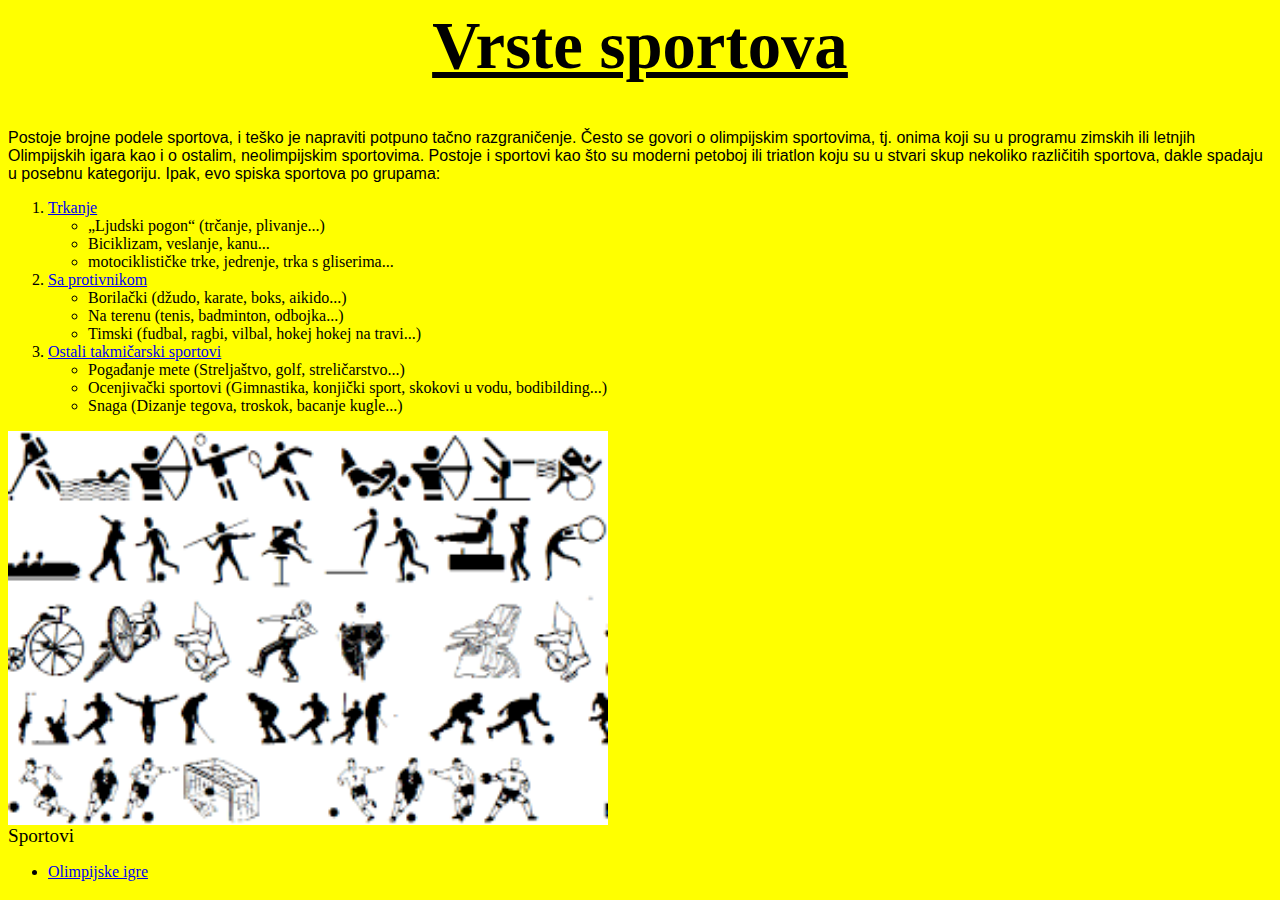
<file: index.html>
<html>
<head>
<meta charset="utf-8">
<title> Projekat- Milica Karanov </title>
<link rel="stylesheet" href="stilovi.css">
</head>
<body bgcolor="yellow">
<h1 align="center"> <u> Vrste sportova </u> </h1>
<p> Postoje brojne podele sportova, i teško je napraviti potpuno tačno razgraničenje. Često se govori o olimpijskim sportovima, tj. onima koji su u programu zimskih ili letnjih Olimpijskih igara kao i o ostalim, 
neolimpijskim sportovima. Postoje i sportovi kao što su moderni petoboj ili triatlon koju su u stvari skup nekoliko različitih sportova, dakle spadaju u posebnu kategoriju. Ipak, evo spiska sportova po grupama: </p> 
<ol>
<li> <a href="prvastrana.html"> Trkanje </a></li>
<ul> 
<li> „Ljudski pogon“ (trčanje, plivanje...) </li>
<li> Biciklizam, veslanje, kanu... </li>
<li> motociklističke trke, jedrenje, trka s gliserima... </li>
</ul>
<li> <a href="drugastrana.html"> Sa protivnikom </a> </li>
<ul>
<li> Borilački (džudo, karate, boks, aikido...) </li>
<li> Na terenu (tenis, badminton, odbojka...) </li>
<li> Timski (fudbal, ragbi, vilbal, hokej hokej na travi...) </li>
</ul>
<li> <a href="trecastrana.html"> Ostali takmičarski sportovi </a> </li>
<ul>
<li> Pogađanje mete (Streljaštvo, golf, streličarstvo...) </li>
<li> Ocenjivački sportovi (Gimnastika, konjički sport, skokovi u vodu, bodibilding...) </li>
<li> Snaga (Dizanje tegova, troskok, bacanje kugle...) </li>
</ul>
</ol>
<img width="600" src="sportovi.png">
<figcaption> <big> Sportovi </big> </figcaption>
<ul>
<li> <a href="olimpijskeigre.html"> Olimpijske igre </a> </li>
</ul>
</body>
</html>
</file>
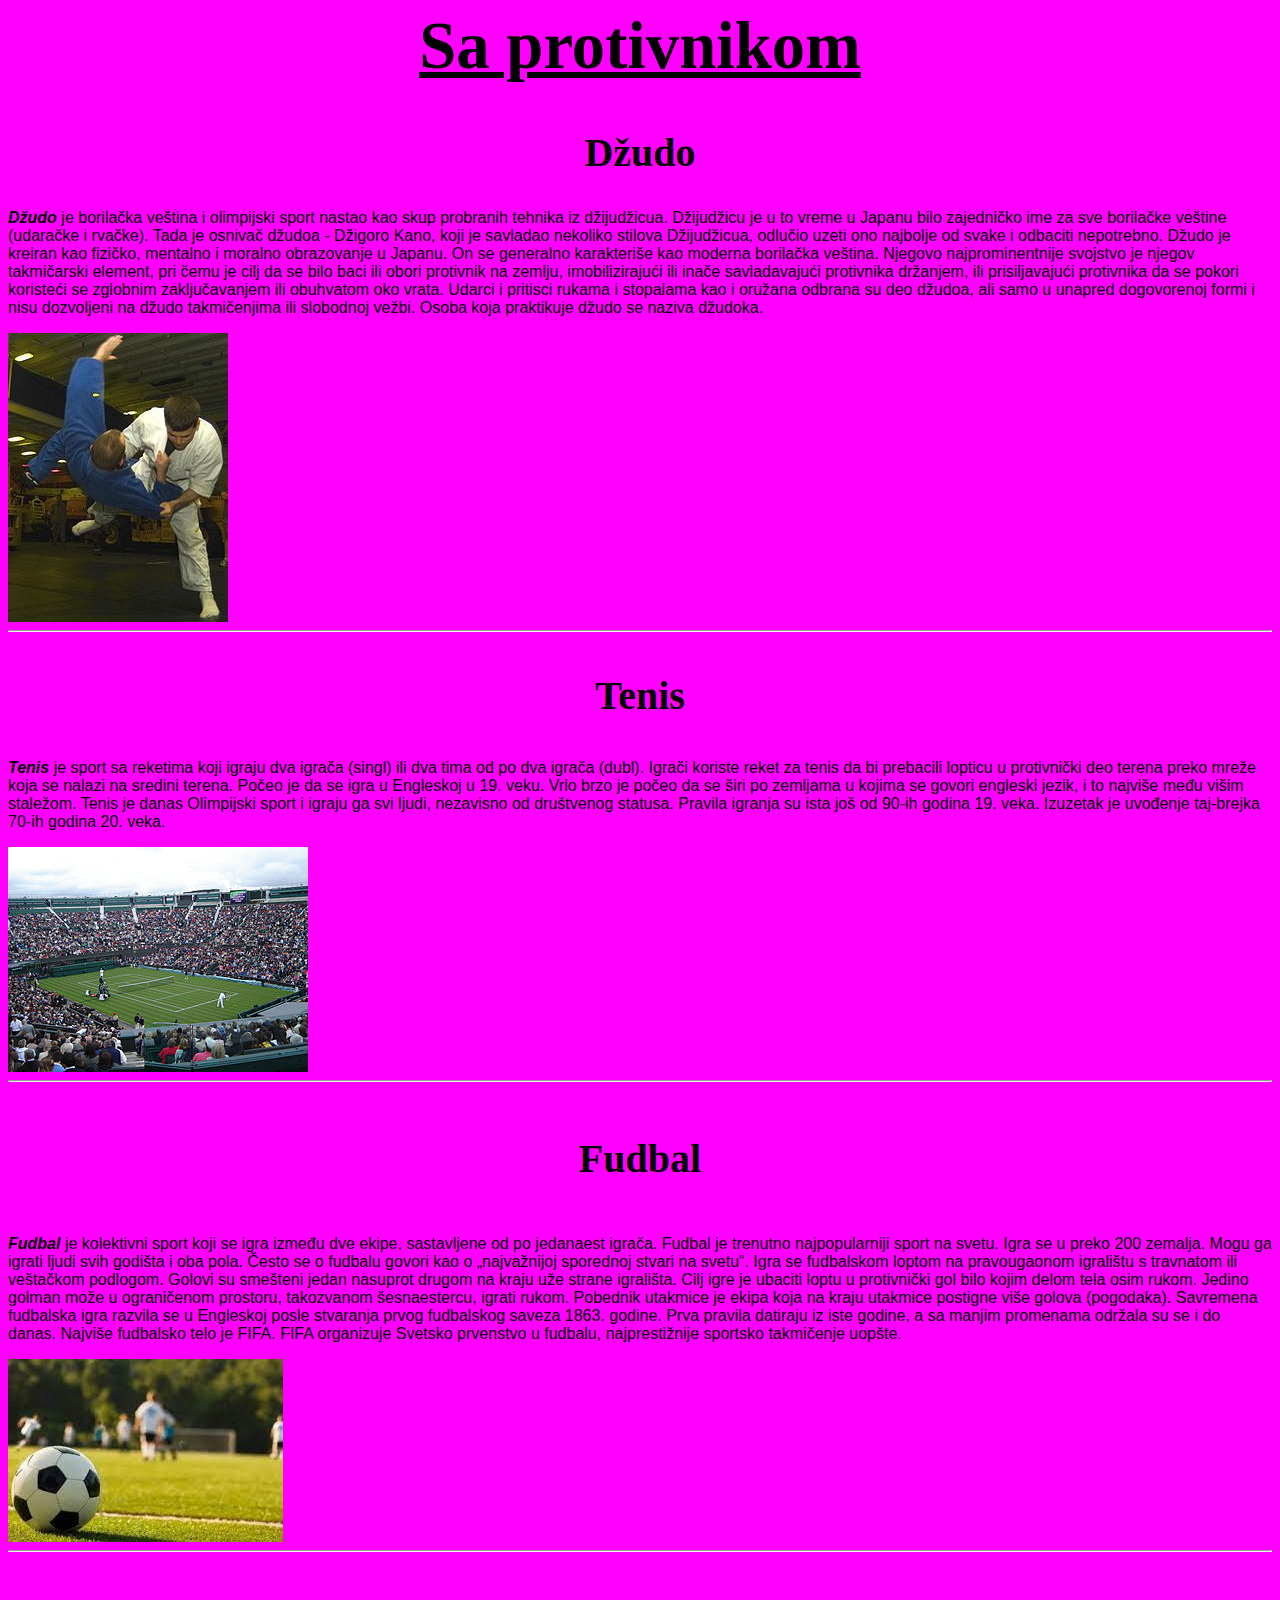
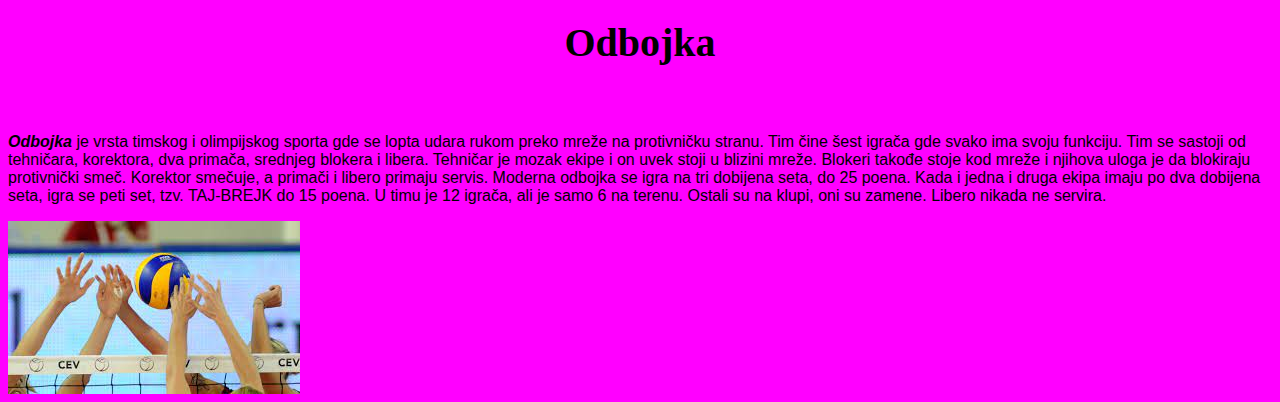
<file: drugastrana.html>
<html>
<head>
<meta charset="utf-8">
<title> Projekat- Milica Karanov </title>
<link rel="stylesheet" href="stilovi.css">
</head>
<body bgcolor="Fuchsia">
<h1> Sa protivnikom </h1>
<h2> Džudo </h2>
<p> <i> <b> Džudo  </i> </b>je borilačka veština i olimpijski sport nastao kao skup probranih tehnika iz džijudžicua. Džijudžicu je u to vreme u Japanu bilo zajedničko ime za sve borilačke veštine (udaračke i rvačke). 
Tada je osnivač džudoa - Džigoro Kano, koji je savladao nekoliko stilova Džijudžicua, odlučio uzeti ono najbolje od svake i odbaciti nepotrebno.
Džudo je kreiran kao fizičko, mentalno i moralno obrazovanje u Japanu. On se generalno karakteriše kao moderna borilačka veština. Njegovo najprominentnije svojstvo je njegov takmičarski element, pri čemu je cilj da se bilo baci 
ili obori protivnik na zemlju, imobilizirajući ili inače savladavajući protivnika držanjem, ili prisiljavajući protivnika da se pokori koristeći se zglobnim zaključavanjem ili obuhvatom oko vrata. Udarci i pritisci rukama i 
stopalama kao i oružana odbrana su deo džudoa, ali samo u unapred dogovorenoj formi i nisu dozvoljeni na džudo takmičenjima ili slobodnoj vežbi. Osoba koja praktikuje džudo se naziva džudoka. </p>
<img src="dzudo.jpg">
<hr>
<h3> Tenis </h3>
<p>  <i> <b> Tenis  </i> </b>je sport sa reketima koji igraju dva igrača (singl) ili dva tima od po dva igrača (dubl). Igrači koriste reket za tenis da bi prebacili lopticu u protivnički deo terena preko mreže koja se nalazi na sredini terena. 
Počeo je da se igra u Engleskoj u 19. veku. Vrlo brzo je počeo da se širi po zemljama u kojima se govori engleski jezik, i to najviše među višim staležom. Tenis je danas Olimpijski sport i igraju ga svi ljudi, nezavisno od 
društvenog statusa. Pravila igranja su ista još od 90-ih godina 19. veka. Izuzetak je uvođenje taj-brejka 70-ih godina 20. veka. </p>
<img src="tenis.jpg">
<hr>
<h4> Fudbal </h4>
<p> <i> <b> Fudbal </i> </b> je kolektivni sport koji se igra između dve ekipe, sastavljene od po jedanaest igrača. Fudbal je trenutno najpopularniji sport na svetu. Igra se u preko 200 zemalja. Mogu ga igrati ljudi svih godišta i oba pola.
 Često se o fudbalu govori kao o „najvažnijoj sporednoj stvari na svetu“. Igra se fudbalskom loptom na pravougaonom igralištu s travnatom ili veštačkom podlogom. Golovi su smešteni jedan nasuprot drugom na kraju uže strane
igrališta. Cilj igre je ubaciti loptu u protivnički gol bilo kojim delom tela osim rukom. Jedino golman može u ograničenom prostoru, takozvanom šesnaestercu, igrati rukom. Pobednik utakmice je ekipa koja na kraju utakmice 
postigne više golova (pogodaka). Savremena fudbalska igra razvila se u Engleskoj posle stvaranja prvog fudbalskog saveza 1863. godine. Prva pravila datiraju iz iste godine, a sa manjim promenama održala su se i do danas. 
Najviše fudbalsko telo je FIFA. FIFA organizuje Svetsko prvenstvo u fudbalu, najprestižnije sportsko takmičenje uopšte. </p>
<img src="fudbal.jpg">
<hr>
<h5> Odbojka </h5>
<p>  <i> <b> Odbojka </i> </b> je vrsta timskog i olimpijskog sporta gde se lopta udara rukom preko mreže na protivničku stranu. Tim čine šest igrača gde svako ima svoju funkciju. Tim se sastoji od tehničara, korektora, dva primača, 
srednjeg blokera i libera. Tehničar je mozak ekipe i on uvek stoji u blizini mreže. Blokeri takođe stoje kod mreže i njihova uloga je da blokiraju protivnički smeč. Korektor smečuje, a primači i libero primaju servis. 
Moderna odbojka se igra na tri dobijena seta, do 25 poena. Kada i jedna i druga ekipa imaju po dva dobijena seta, igra se peti set, tzv. TAJ-BREJK do 15 poena. U timu je 12 igrača, ali je samo 6 na terenu. Ostali su na klupi, 
oni su zamene. Libero nikada ne servira. </p>
<img src="odbojka.jpg">
</body>
</html>
</file>
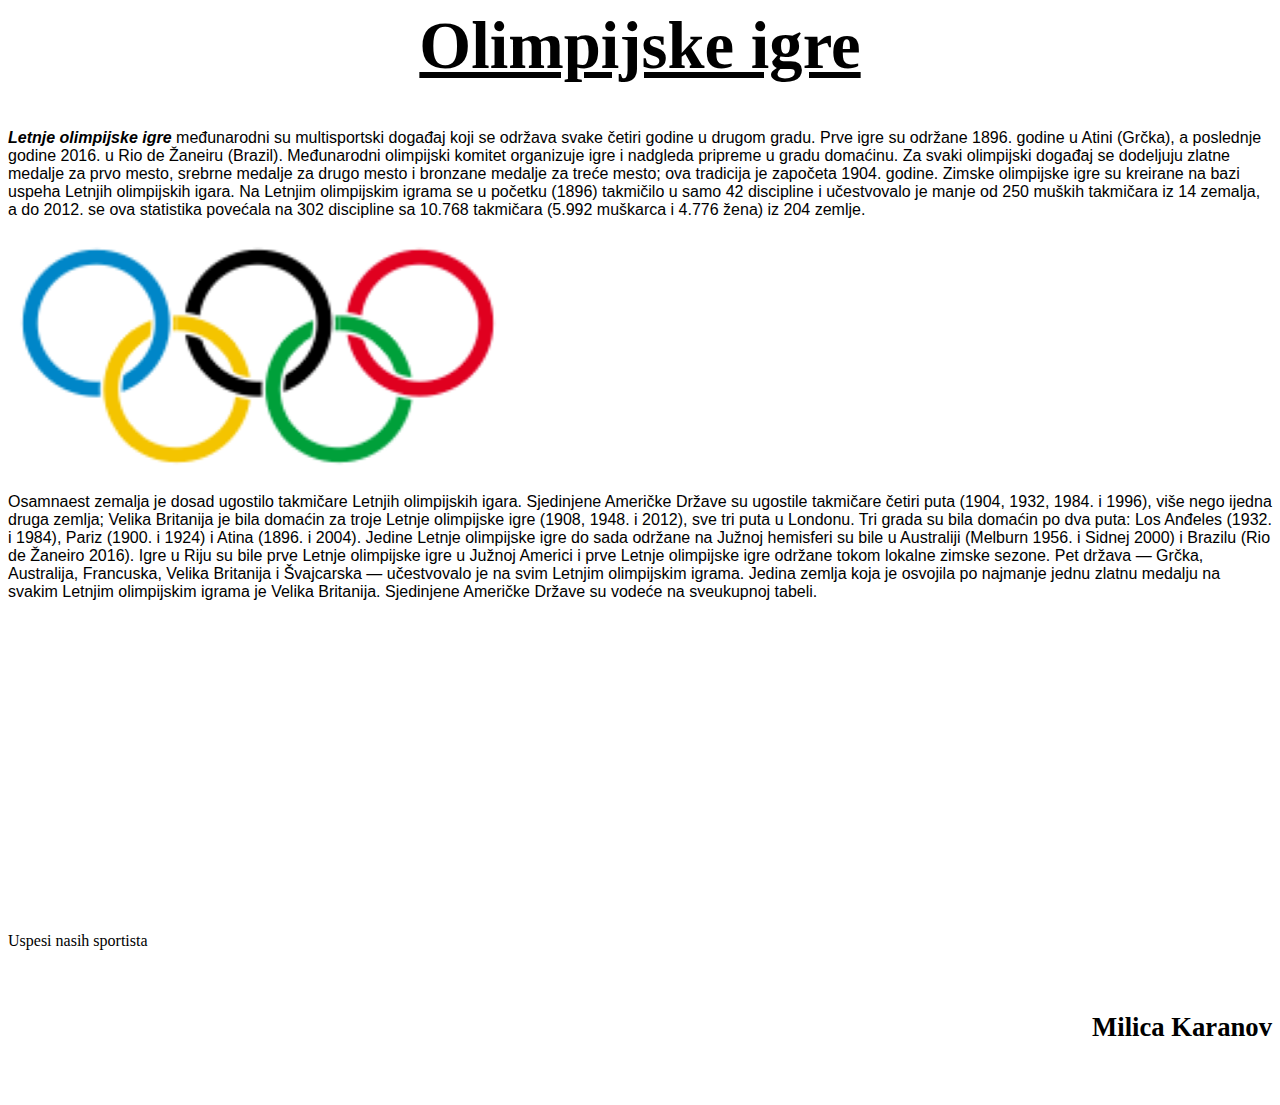
<file: olimpijskeigre.html>
<html>
<head>
<meta charset="utf-8">
<title> Projekat- Milica Karanov </title>
<link rel="stylesheet" href="stilovi.css">
</head>
<body>
<h1> Olimpijske igre </h1>
<p> <i> <b> Letnje olimpijske igre </b> </i> međunarodni su multisportski događaj koji se održava svake četiri godine u drugom gradu. Prve igre su održane 1896. godine u Atini (Grčka), a poslednje godine 2016. u Rio de Žaneiru (Brazil). 
Međunarodni olimpijski komitet organizuje igre i nadgleda pripreme u gradu domaćinu. Za svaki olimpijski događaj se dodeljuju zlatne medalje za prvo mesto, srebrne medalje za drugo mesto i bronzane medalje za treće mesto; 
ova tradicija je započeta 1904. godine. Zimske olimpijske igre su kreirane na bazi uspeha Letnjih olimpijskih igara.
Na Letnjim olimpijskim igrama se u početku (1896) takmičilo u samo 42 discipline i učestvovalo je manje od 250 muških takmičara iz 14 zemalja, a do 2012. se ova statistika povećala na 302 discipline sa 10.768 takmičara 
(5.992 muškarca i 4.776 žena) iz 204 zemlje. </p>
<img width="500"src="olimpijskeigre.png">
<p> Osamnaest zemalja je dosad ugostilo takmičare Letnjih olimpijskih igara. Sjedinjene Američke Države su ugostile takmičare četiri puta (1904, 1932, 1984. i 1996), više nego ijedna druga zemlja; Velika Britanija je bila 
domaćin za troje Letnje olimpijske igre (1908, 1948. i 2012), sve tri puta u Londonu. Tri grada su bila domaćin po dva puta: Los Anđeles (1932. i 1984), Pariz (1900. i 1924) i Atina (1896. i 2004). Jedine Letnje olimpijske igre 
do sada održane na Južnoj hemisferi su bile u Australiji (Melburn 1956. i Sidnej 2000) i Brazilu (Rio de Žaneiro 2016). Igre u Riju su bile prve Letnje olimpijske igre u Južnoj Americi i prve Letnje olimpijske igre održane tokom 
lokalne zimske sezone. Pet država — Grčka, Australija, Francuska, Velika Britanija i Švajcarska — učestvovalo je na svim Letnjim olimpijskim igrama. Jedina zemlja koja je osvojila po najmanje jednu zlatnu medalju na svakim 
Letnjim olimpijskim igrama je Velika Britanija. Sjedinjene Američke Države su vodeće na sveukupnoj tabeli.</p>
<iframe width="560" height="315" src="https://www.youtube.com/embed/CaSuGxfppcs" title="YouTube video player" frameborder="0" allow="accelerometer; autoplay; clipboard-write; encrypted-media; gyroscope; picture-in-picture" 
allowfullscreen></iframe>
<figcaption> Uspesi nasih sportista </figcaption>
<h6 align="right" width="450"> Milica Karanov</h6>
</body>
</html>
</file>
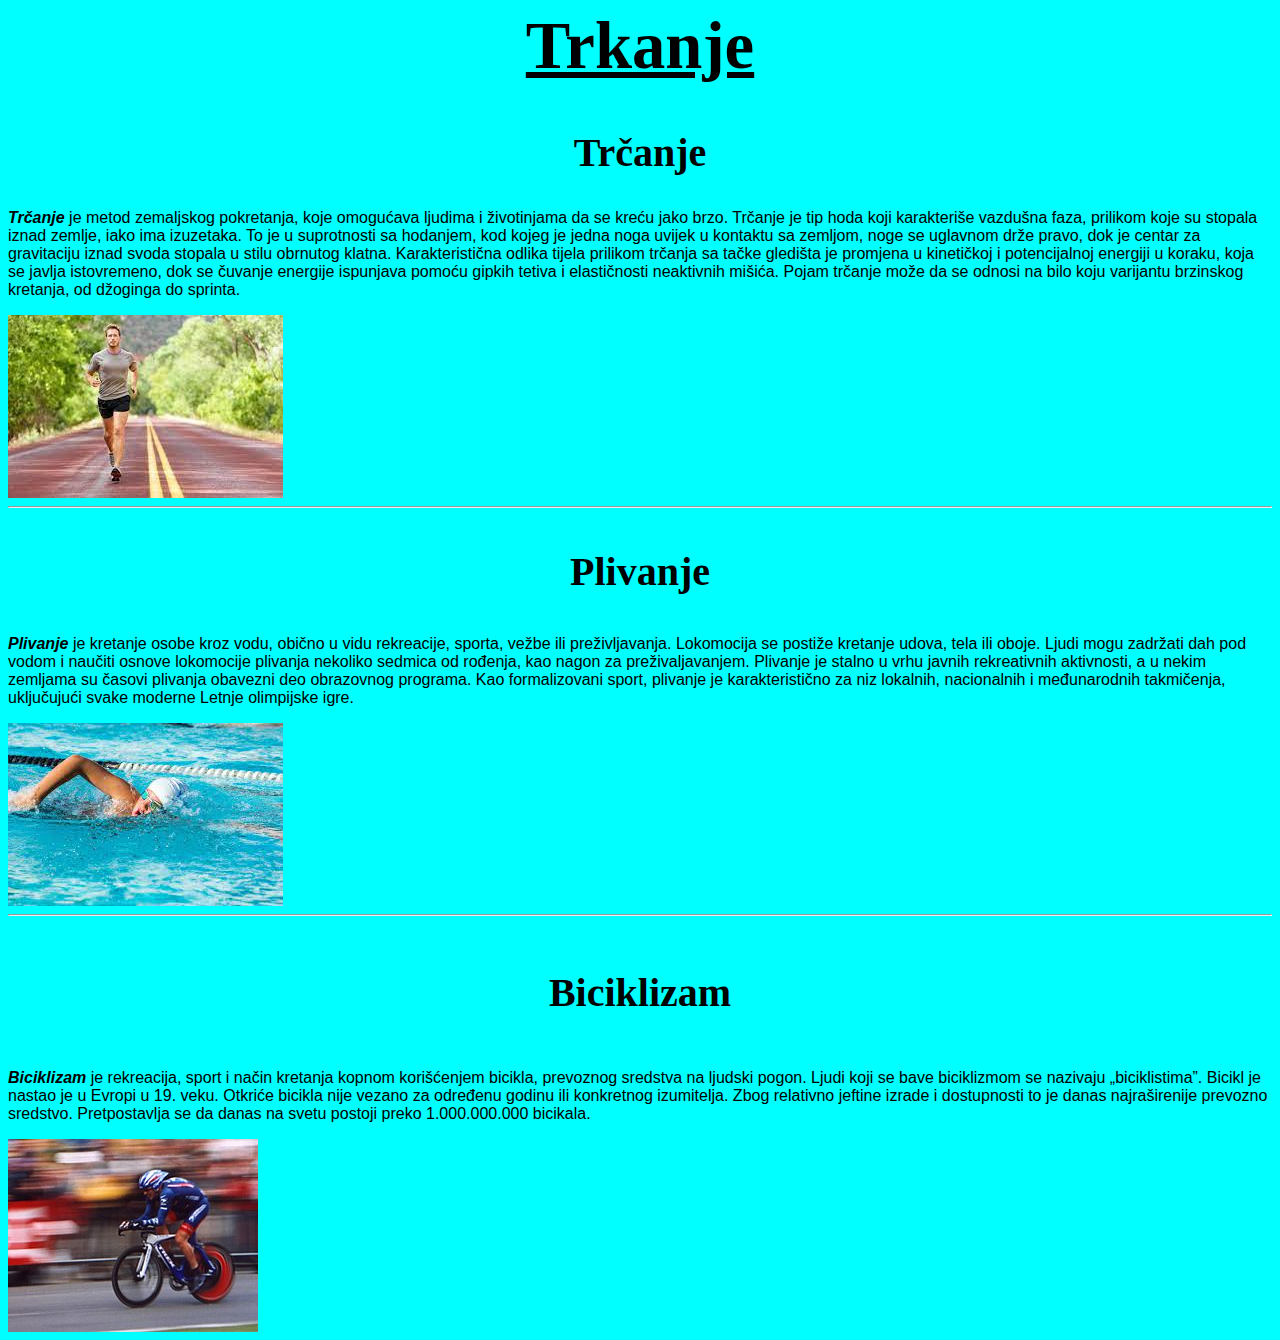
<file: prvastrana.html>
<html>
<head>
<meta charset="utf-8">
<title> Projekat- Milica Karanov </title>
<link rel="stylesheet" href="stilovi.css">
</head>
<body bgcolor="aqua">
<h1> Trkanje </h1>
<h2> Trčanje </h2>
<p> <i> <b> Trčanje </i> </b> je metod zemaljskog pokretanja, koje omogućava ljudima i životinjama da se kreću jako brzo. Trčanje je tip hoda koji karakteriše vazdušna faza, prilikom koje su stopala iznad zemlje, iako ima izuzetaka.
 To je u suprotnosti sa hodanjem, kod kojeg je jedna noga uvijek u kontaktu sa zemljom, noge se uglavnom drže pravo, dok je centar za gravitaciju iznad svoda stopala u stilu obrnutog klatna.
 Karakteristična odlika tijela prilikom trčanja sa tačke gledišta je promjena u kinetičkoj i potencijalnoj energiji u koraku, koja se javlja istovremeno, dok se čuvanje energije ispunjava pomoću gipkih tetiva i elastičnosti 
 neaktivnih mišića. Pojam trčanje može da se odnosi na bilo koju varijantu brzinskog kretanja, od džoginga do sprinta.</p>
 <img src="trcanje.jpg">
 <hr>
 <h3> Plivanje </h3>
 <p> <i> <b> Plivanje </i> </b> je kretanje osobe kroz vodu, obično u vidu rekreacije, sporta, vežbe ili preživljavanja. Lokomocija se postiže kretanje udova, tela ili oboje. Ljudi mogu zadržati dah pod vodom i naučiti osnove lokomocije 
 plivanja nekoliko sedmica od rođenja, kao nagon za preživaljavanjem.
 Plivanje je stalno u vrhu javnih rekreativnih aktivnosti, a u nekim zemljama su časovi plivanja obavezni deo obrazovnog programa. Kao formalizovani sport, plivanje je karakteristično za niz lokalnih, nacionalnih i međunarodnih 
 takmičenja, uključujući svake moderne Letnje olimpijske igre. </p>
 <img src="plivanje.jpg">
 <hr>
 <h4> Biciklizam </h4>
 <p> <i> <b> Biciklizam </i> </b> je rekreacija, sport i način kretanja kopnom korišćenjem bicikla, prevoznog sredstva na ljudski pogon. Ljudi koji se bave biciklizmom se nazivaju „biciklistima”.
 Bicikl je nastao je u Evropi u 19. veku. Otkriće bicikla nije vezano za određenu godinu ili konkretnog izumitelja. Zbog relativno jeftine izrade i dostupnosti to je danas najraširenije prevozno sredstvo. 
 Pretpostavlja se da danas na svetu postoji preko 1.000.000.000 bicikala. </p>
 <img src="biciklizam.jpg">
</body>
</html>
</file>
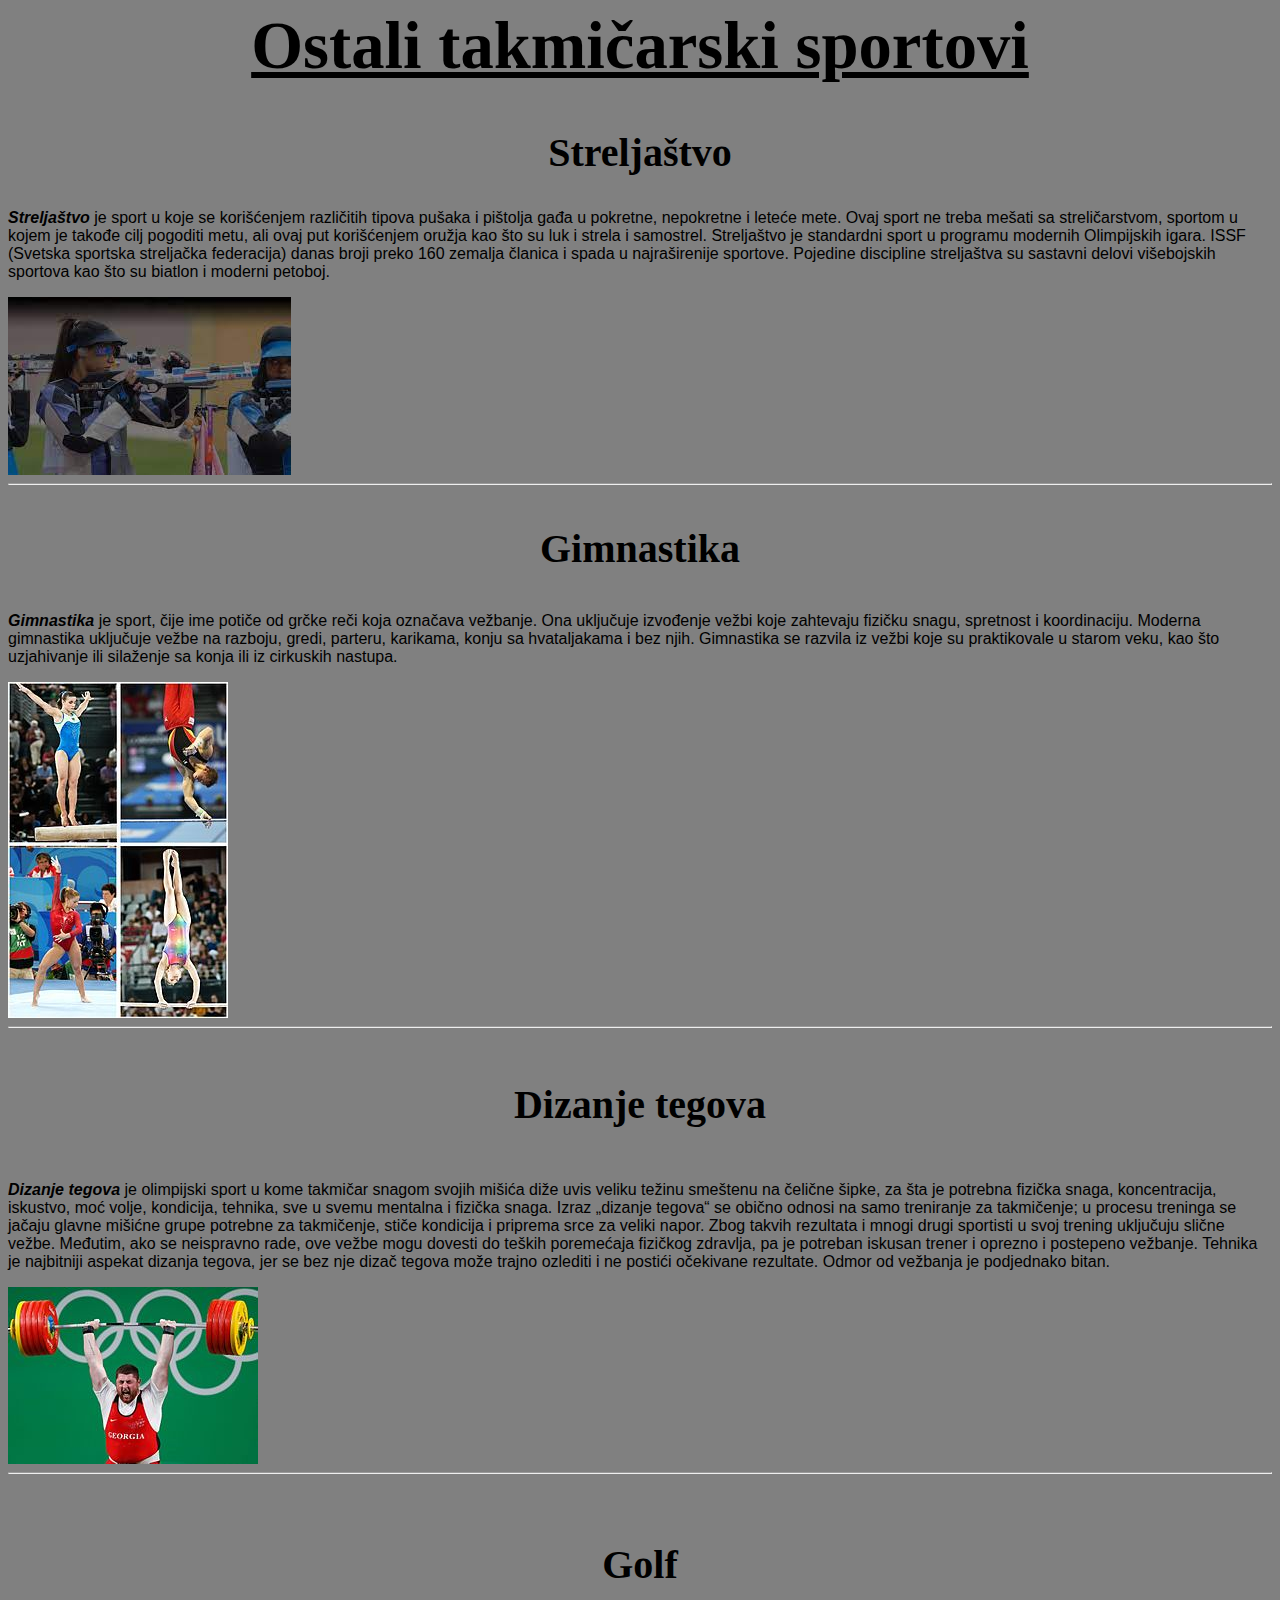
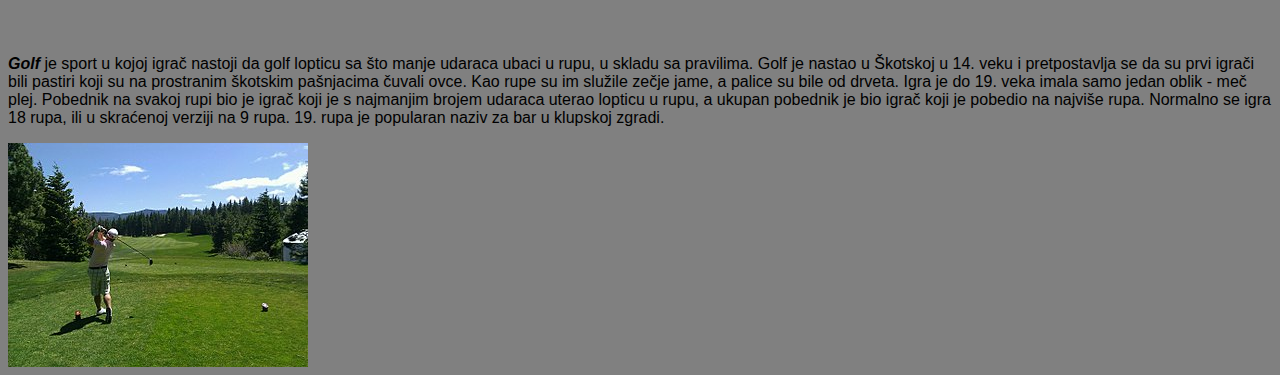
<file: trecastrana.html>
<html>
<head>
<meta charset="utf-8">
<title> Projekat- Milica Karanov </title>
<link rel="stylesheet" href="stilovi.css">
</head>
<body bgcolor="gray">
<h1> Ostali takmičarski sportovi </h1>
<h2> Streljaštvo </h2>
<p>  <i> <b> Streljaštvo  </i> </b> je sport u koje se korišćenjem različitih tipova pušaka i pištolja gađa u pokretne, nepokretne i leteće mete. Ovaj sport ne treba mešati sa streličarstvom, sportom u kojem je takođe cilj pogoditi metu, 
ali ovaj put korišćenjem oružja kao što su luk i strela i samostrel. Streljaštvo je standardni sport u programu modernih Olimpijskih igara. ISSF (Svetska sportska streljačka federacija) danas broji preko 160 zemalja članica i 
spada u najraširenije sportove.
Pojedine discipline streljaštva su sastavni delovi višebojskih sportova kao što su biatlon i moderni petoboj. </p>
<img src="streljastvo.jpg">
<hr>
<h3> Gimnastika </h3>
<p>  <i> <b> Gimnastika </i> </b>je sport, čije ime potiče od grčke reči koja označava vežbanje. Ona uključuje izvođenje vežbi koje zahtevaju fizičku snagu, spretnost i koordinaciju. Moderna gimnastika uključuje vežbe na razboju, gredi, parteru, 
karikama, konju sa hvataljakama i bez njih. Gimnastika se razvila iz vežbi koje su praktikovale u starom veku, kao što uzjahivanje ili silaženje sa konja ili iz cirkuskih nastupa.</p>
<img src="gimnastika.jpg">
<hr>
<h4> Dizanje tegova </h4>
<p>  <i> <b> Dizanje tegova </i> </b> je olimpijski sport u kome takmičar snagom svojih mišića diže uvis veliku težinu smeštenu na čelične šipke, za šta je potrebna fizička snaga, koncentracija, iskustvo, moć volje, kondicija, tehnika, 
sve u svemu mentalna i fizička snaga. Izraz „dizanje tegova“ se obično odnosi na samo treniranje za takmičenje; u procesu treninga se jačaju glavne mišićne grupe potrebne za takmičenje, stiče kondicija i priprema srce za 
veliki napor. Zbog takvih rezultata i mnogi drugi sportisti u svoj trening uključuju slične vežbe. Međutim, ako se neispravno rade, ove vežbe mogu dovesti do teških poremećaja fizičkog zdravlja, pa je potreban iskusan trener i 
oprezno i postepeno vežbanje. Tehnika je najbitniji aspekat dizanja tegova, jer se bez nje dizač tegova može trajno ozlediti i ne postići očekivane rezultate. Odmor od vežbanja je podjednako bitan.</p>
<img src="dizanjetegova.jpg">
<hr>
<h5> Golf </h5>
<p>  <i> <b> Golf </i> </b> je sport u kojoj igrač nastoji da golf lopticu sa što manje udaraca ubaci u rupu, u skladu sa pravilima. Golf je nastao u Škotskoj u 14. veku i pretpostavlja se da su prvi igrači bili pastiri koji su na prostranim 
škotskim pašnjacima čuvali ovce. Kao rupe su im služile zečje jame, a palice su bile od drveta. Igra je do 19. veka imala samo jedan oblik - meč plej. Pobednik na svakoj rupi bio je igrač koji je s najmanjim brojem udaraca 
uterao lopticu u rupu, a ukupan pobednik je bio igrač koji je pobedio na najviše rupa. Normalno se igra 18 rupa, ili u skraćenoj verziji na 9 rupa. 19. rupa je popularan naziv za bar u klupskoj zgradi.</p>
<img src="golf.jpg">
</body>
</html>
</file>
<file: stilovi.css>
h1 {
	text-align:center;
	font-size:50pt;
	font-weight:bold;
	text-decoration:underline;
}
h2 {
	text-align:center;
	font-size:30pt;
	
}
h3 {
	text-align:center;
	font-size:30pt;
}
h4{
	text-align:center;
	font-size:30pt;
}
h5 {
	text-align:center;
	font-size:30pt;
}
p {
	font-family:"Arial";
}
h6 {
	font-size:20pt;
}
</file>
